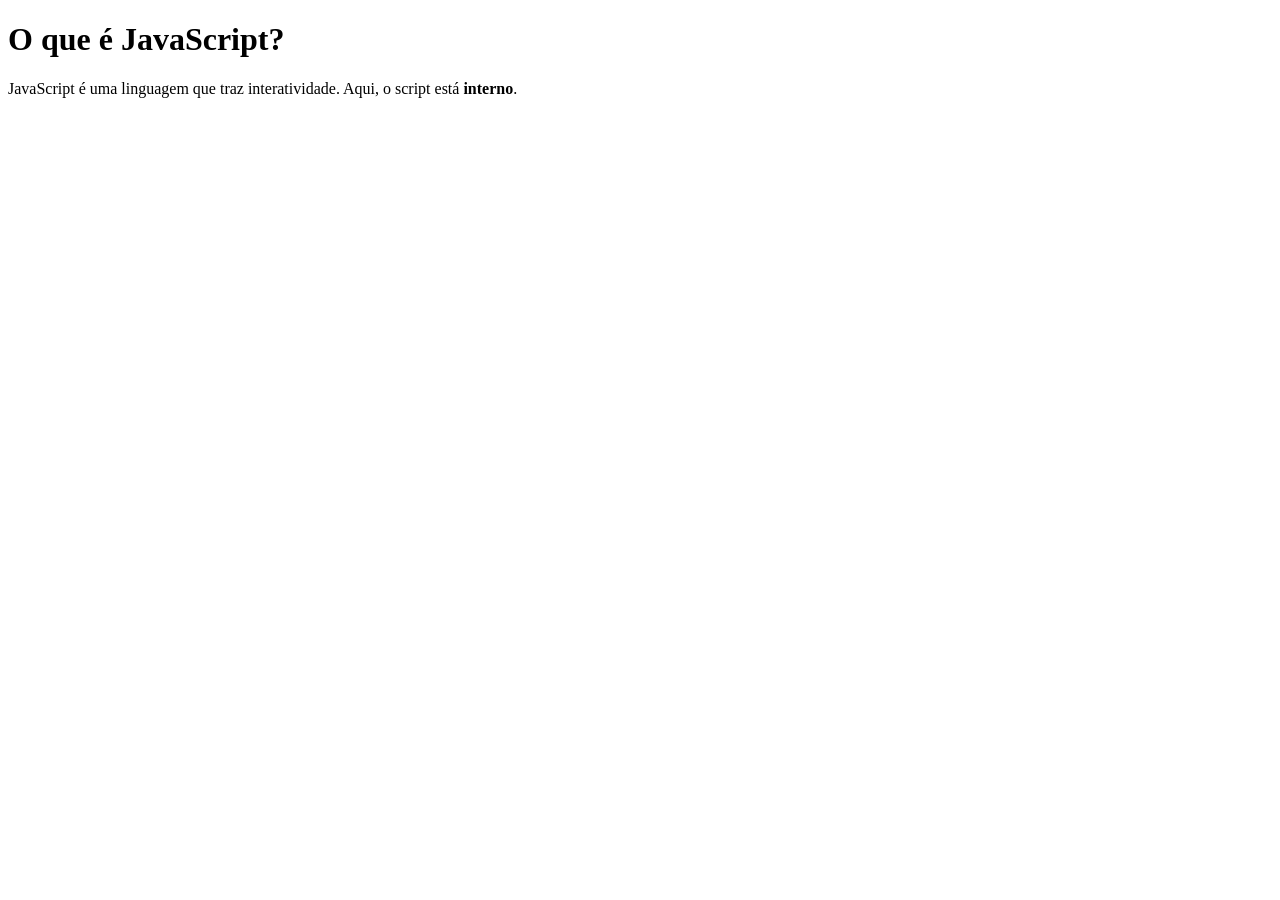
<file: 01_introducao/index.html>
<!DOCTYPE html>
<html lang="pt-br">
<head>
    <meta charset="UTF-8">
    <title>Introdução - JS Interno</title>
</head>
<body>
    <h1>O que é JavaScript?</h1>
    <p>JavaScript é uma linguagem que traz interatividade. Aqui, o script está <strong>interno</strong>.</p>

    <script>
        // Esta é a forma interna. O código fica entre as tags <script>
        console.log("Olá! Eu sou um script interno e rodo direto do HTML.");
        alert("Bem-vindo ao meu manual de JS!");
    </script>
</body>
</html>
</file>
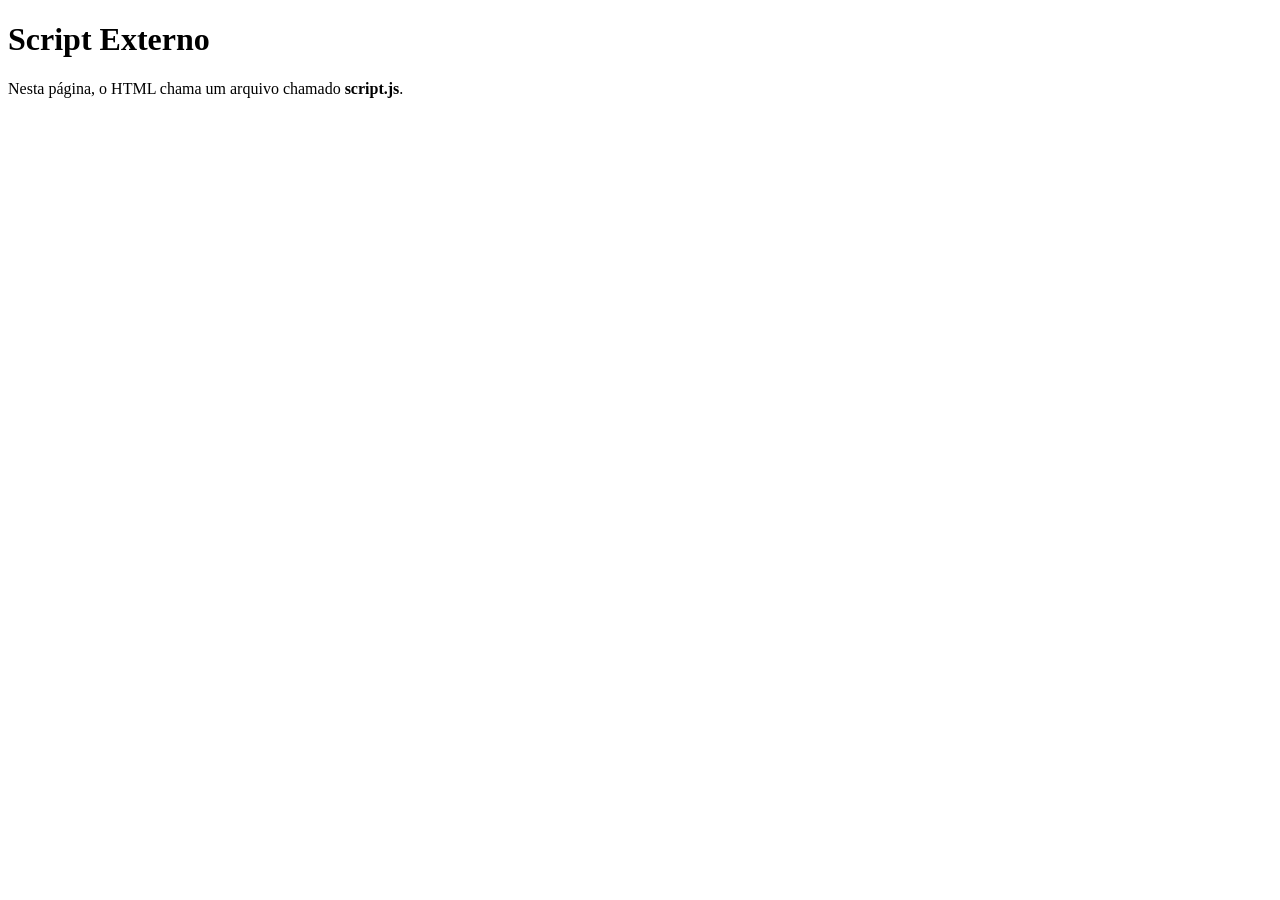
<file: 02_formas_de_uso_html/index.html>
<!DOCTYPE html>
<html lang="pt-br">
<head>
    <meta charset="UTF-8">
    <title>Formas de Uso - JS Externo</title>
</head>
<body>
    <h1>Script Externo</h1>
    <p>Nesta página, o HTML chama um arquivo chamado <strong>script.js</strong>.</p>

    <script src="script.js"></script>
</body>
</html>
</file>
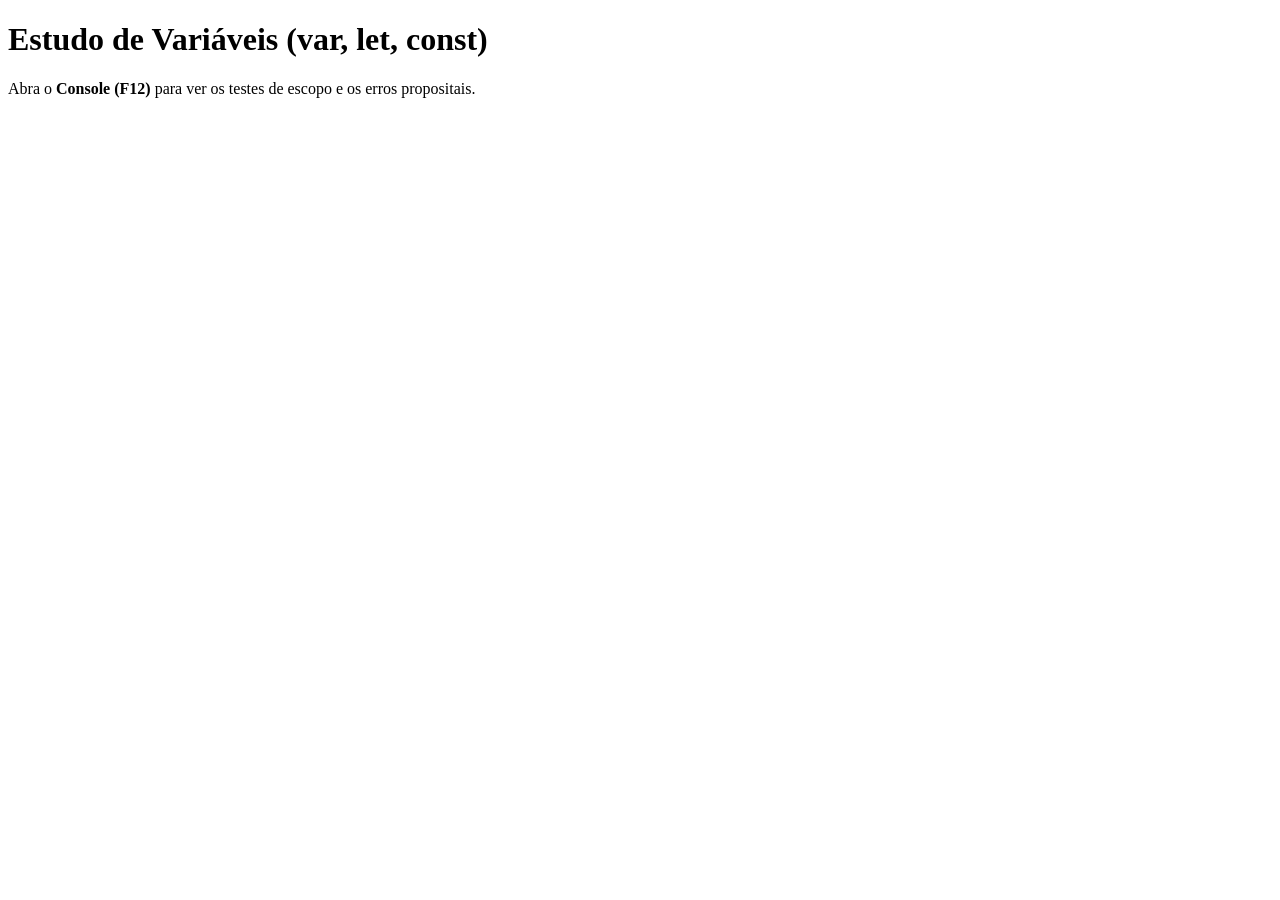
<file: 03_variaveis_e_escopo/index.html>
<!DOCTYPE html>
<html lang="pt-br">
<head>
    <meta charset="UTF-8">
    <title>Variáveis e Escopo</title>
</head>
<body>
    <h1>Estudo de Variáveis (var, let, const)</h1>
    <p>Abra o <strong>Console (F12)</strong> para ver os testes de escopo e os erros propositais.</p>
    <script src="script.js"></script>
</body>
</html>
</file>
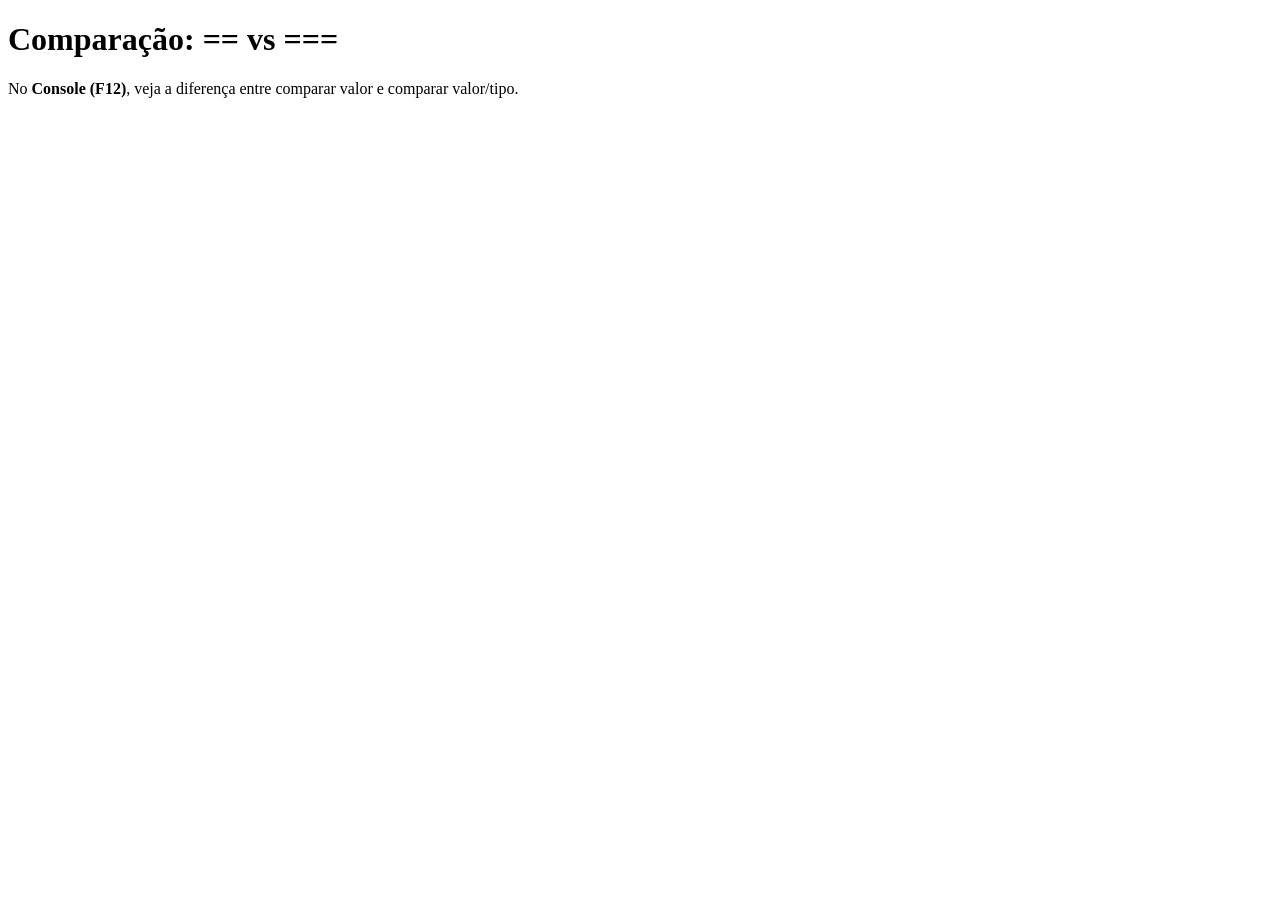
<file: 04_operadores_e_comparacoes/index.html>
<!DOCTYPE html>
<html lang="pt-br">
<head>
    <meta charset="UTF-8">
    <title>Operadores</title>
</head>
<body>
    <h1>Comparação: == vs ===</h1>
    <p>No <strong>Console (F12)</strong>, veja a diferença entre comparar valor e comparar valor/tipo.</p>
    <script src="script.js"></script>
</body>
</html>
</file>
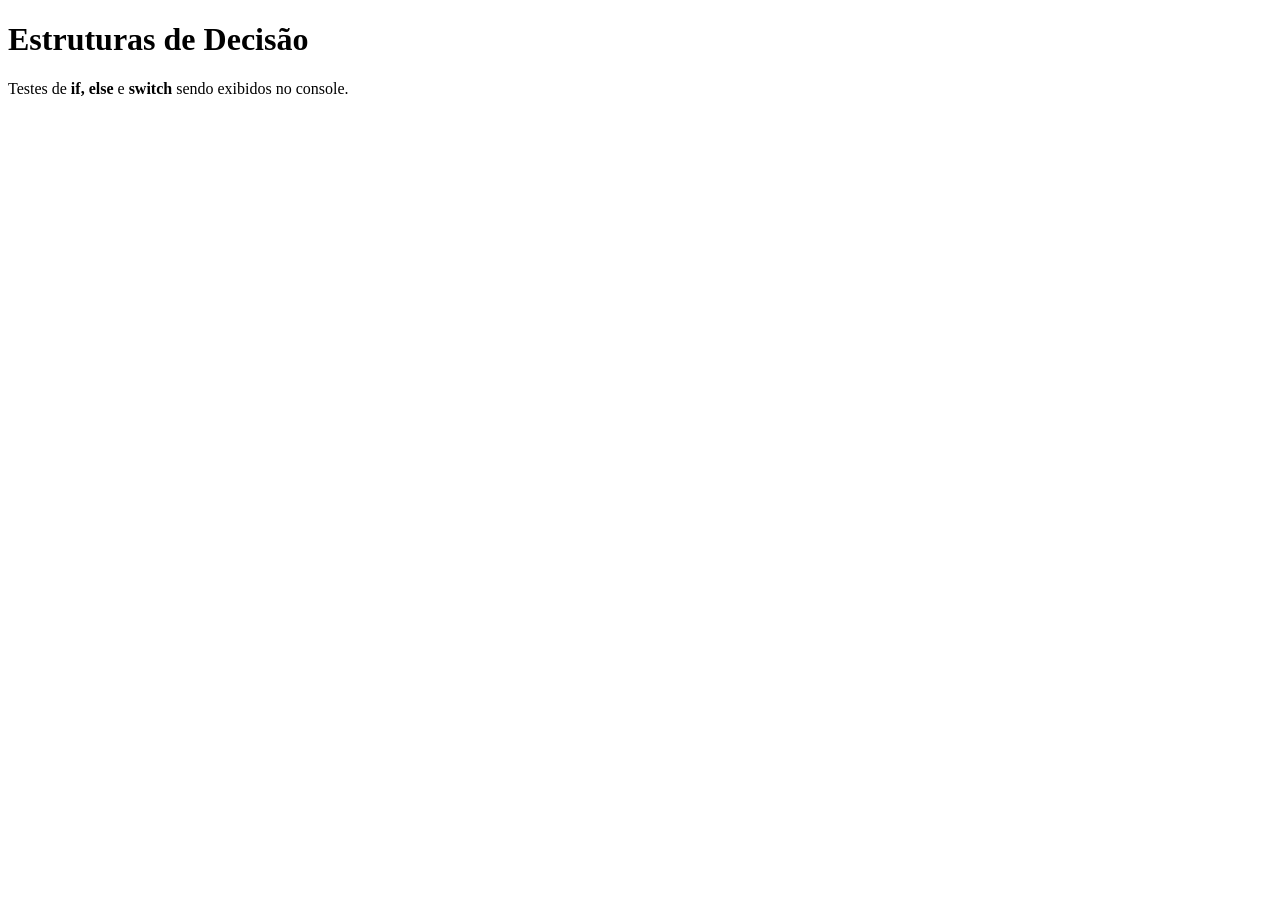
<file: 05_estruturas_condicionais/index.html>
<!DOCTYPE html>
<html lang="pt-br">
<head>
    <meta charset="UTF-8">
    <title>Condicionais</title>
</head>
<body>
    <h1>Estruturas de Decisão</h1>
    <p>Testes de <strong>if, else</strong> e <strong>switch</strong> sendo exibidos no console.</p>
    <script src="script.js"></script>
</body>
</html>
</file>
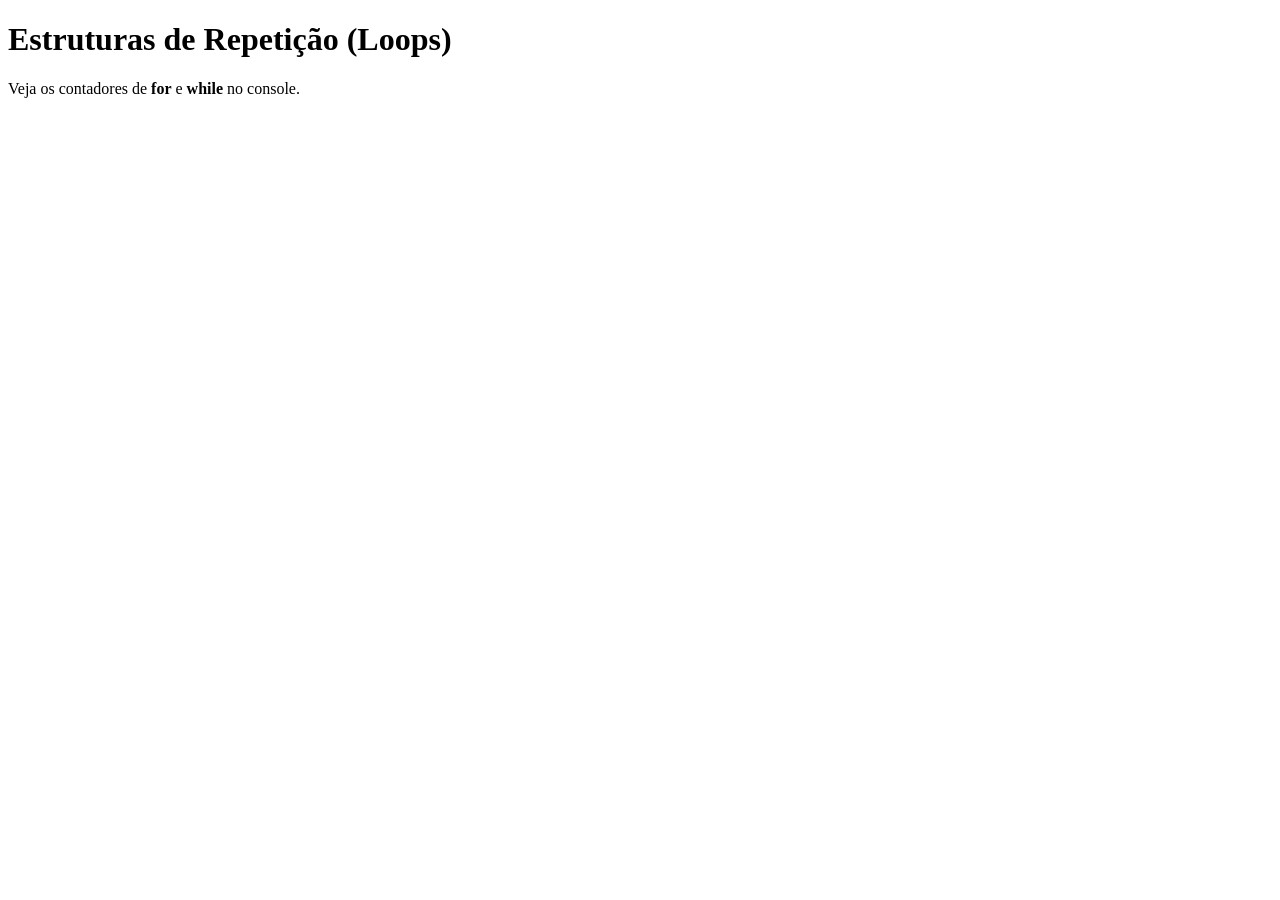
<file: 06_estruturas_repeticao/index.html>
<!DOCTYPE html>
<html lang="pt-br">
<head>
    <meta charset="UTF-8">
    <title>Repetição</title>
</head>
<body>
    <h1>Estruturas de Repetição (Loops)</h1>
    <p>Veja os contadores de <strong>for</strong> e <strong>while</strong> no console.</p>
    <script src="script.js"></script>
</body>
</html>
</file>
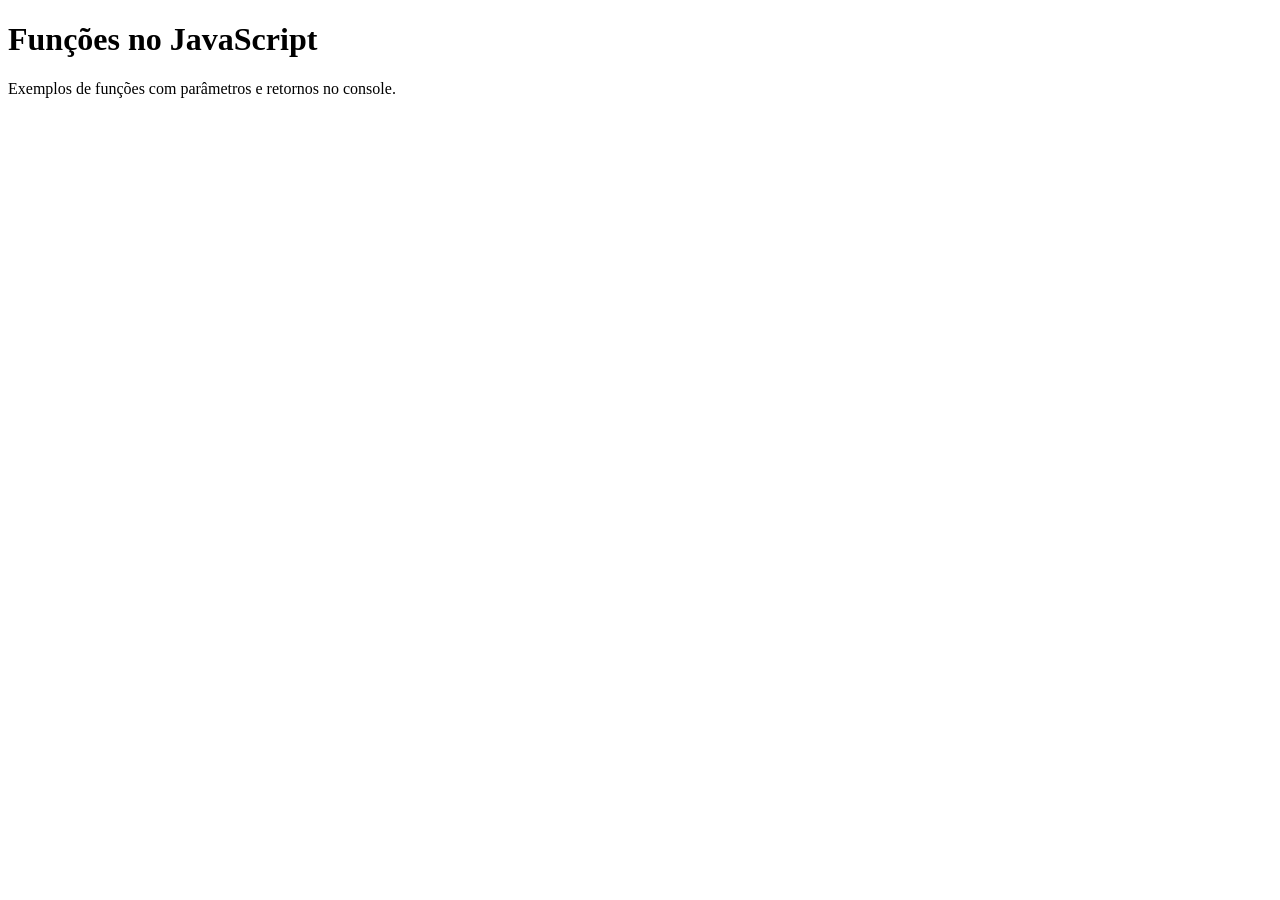
<file: 07_funcoes/index.html>
<!DOCTYPE html>
<html lang="pt-br">
<head>
    <meta charset="UTF-8">
    <title>Funções</title>
</head>
<body>
    <h1>Funções no JavaScript</h1>
    <p>Exemplos de funções com parâmetros e retornos no console.</p>
    <script src="script.js"></script>
</body>
</html>
</file>
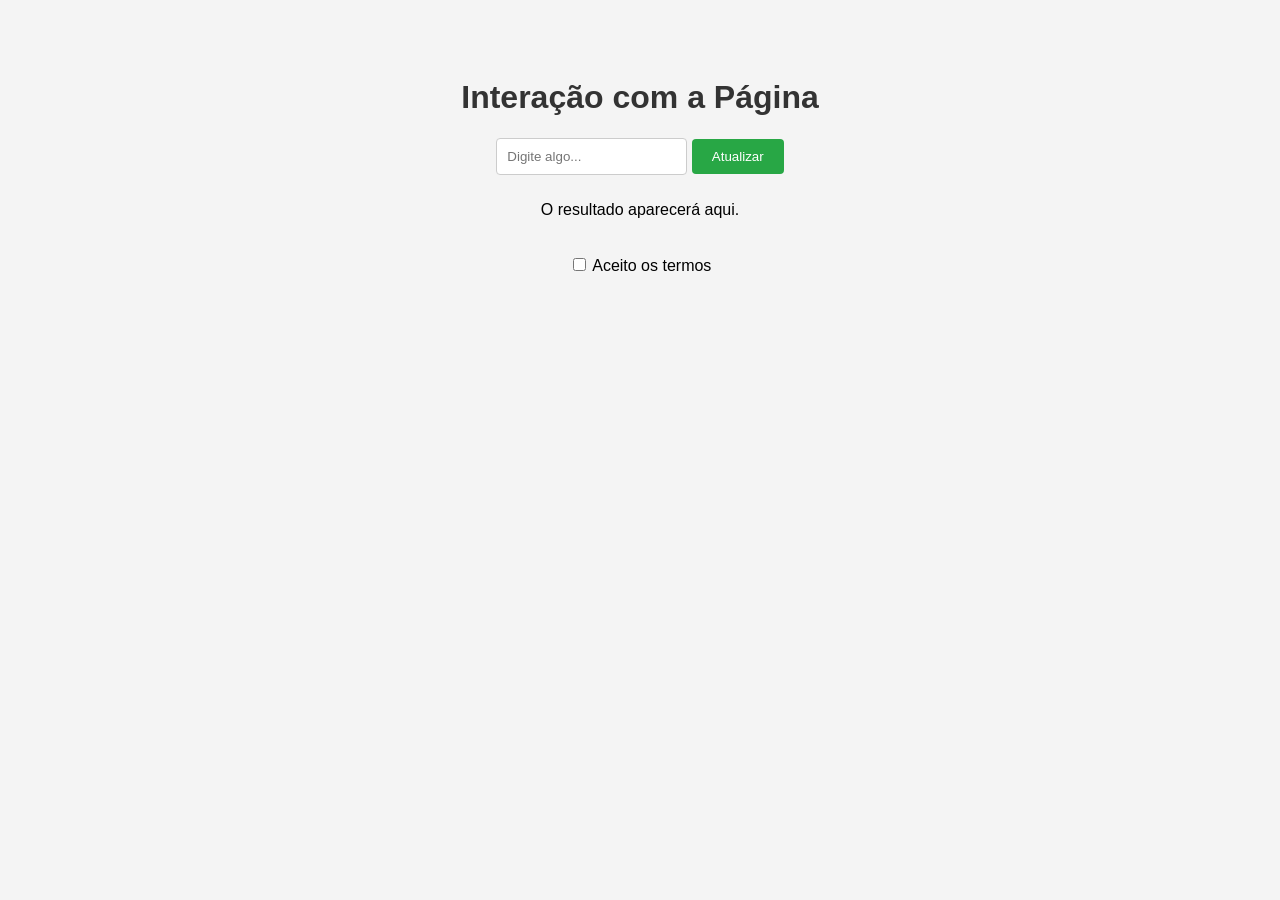
<file: 08_manipulacao_dom/index.html>
<!DOCTYPE html>
<html lang="pt-br">
<head>
    <meta charset="UTF-8">
    <title>Manipulação do DOM</title>
    <link rel="stylesheet" href="style.css">
</head>
<body>
    <h1 id="titulo">Interação com a Página</h1>
    
    <div>
        <input type="text" id="nomeInput" placeholder="Digite algo...">
        <button id="meuBotao">Atualizar</button>
    </div>

    <p id="resultado">O resultado aparecerá aqui.</p>

    <div style="margin-top: 20px;">
        <input type="checkbox" id="checkTermos">
        <label for="checkTermos">Aceito os termos</label>
    </div>

    <script src="script.js"></script>
</body>
</html>
</file>
<file: 08_manipulacao_dom/style.css>
body {
    font-family: Arial, sans-serif;
    display: flex;
    flex-direction: column;
    align-items: center;
    padding-top: 50px;
    background-color: #f4f4f4;
}

#titulo {
    color: #333;
    transition: 0.3s; /* Suaviza a mudança de cor */
}

input {
    padding: 10px;
    margin-bottom: 10px;
    border: 1px solid #ccc;
    border-radius: 4px;
}

button {
    padding: 10px 20px;
    cursor: pointer;
    background-color: #28a745;
    color: white;
    border: none;
    border-radius: 4px;
}

/* Esta classe será adicionada via JavaScript (classList.add) */
.destaque {
    background-color: yellow;
    padding: 10px;
    border: 2px dashed black;
    font-weight: bold;
    transform: scale(1.1);
    transition: 0.5s;
}

/* Classe para erro */
.erro {
    border: 2px solid red;
    color: red;
}
</file>
